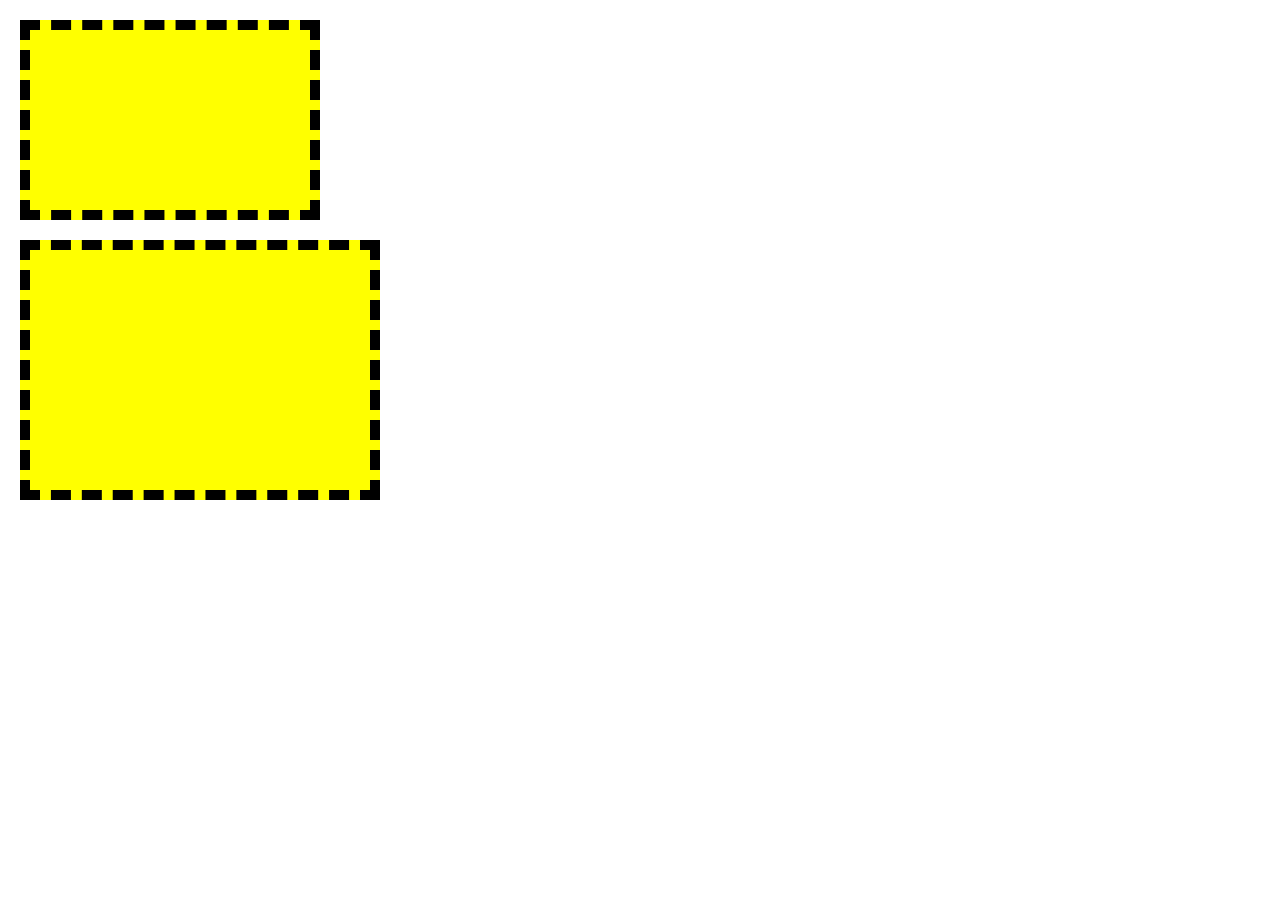
<file: exercise1/index.html>
<!DOCTYPE html>
<html lang="en">
<head>
	<meta charset="utf-8">
	<title>exercise1</title>
	<link rel="stylesheet" type="text/css" href="main.css">
</head>
<body>
	<h1 class="a"></h1>
	<h2 class="b"></h2>
</body>
</html>
</file>
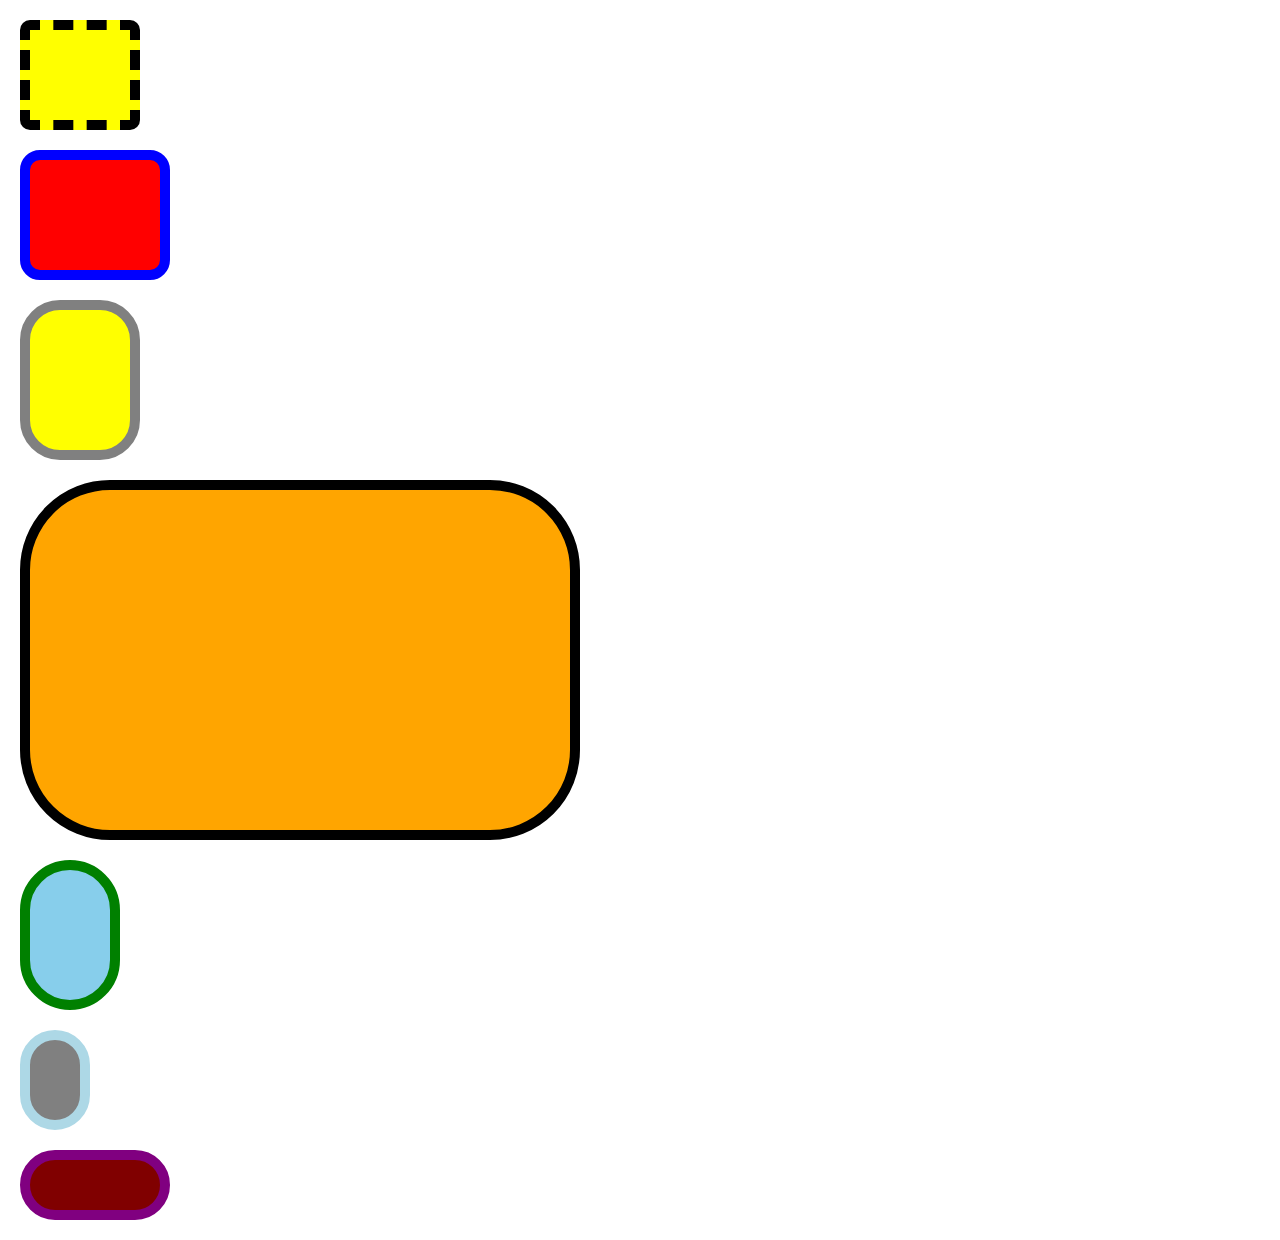
<file: exercise2/index.html>
<!DOCTYPE html>
<html lang="en">
<head>
	<meta charset="utf-8">
	<title>exercise2</title>
	<link rel="stylesheet" type="text/css" href="main.css">
</head>
<body>
	<div class="a"></div>
	<div class="b"></div>
	<div class="c"></div>
	<div class="d"></div>
	<div class="e"></div>
	<div class="f"></div>
	<div class="g"></div>
	<div class="h"></div>

</body>
</html>
</file>
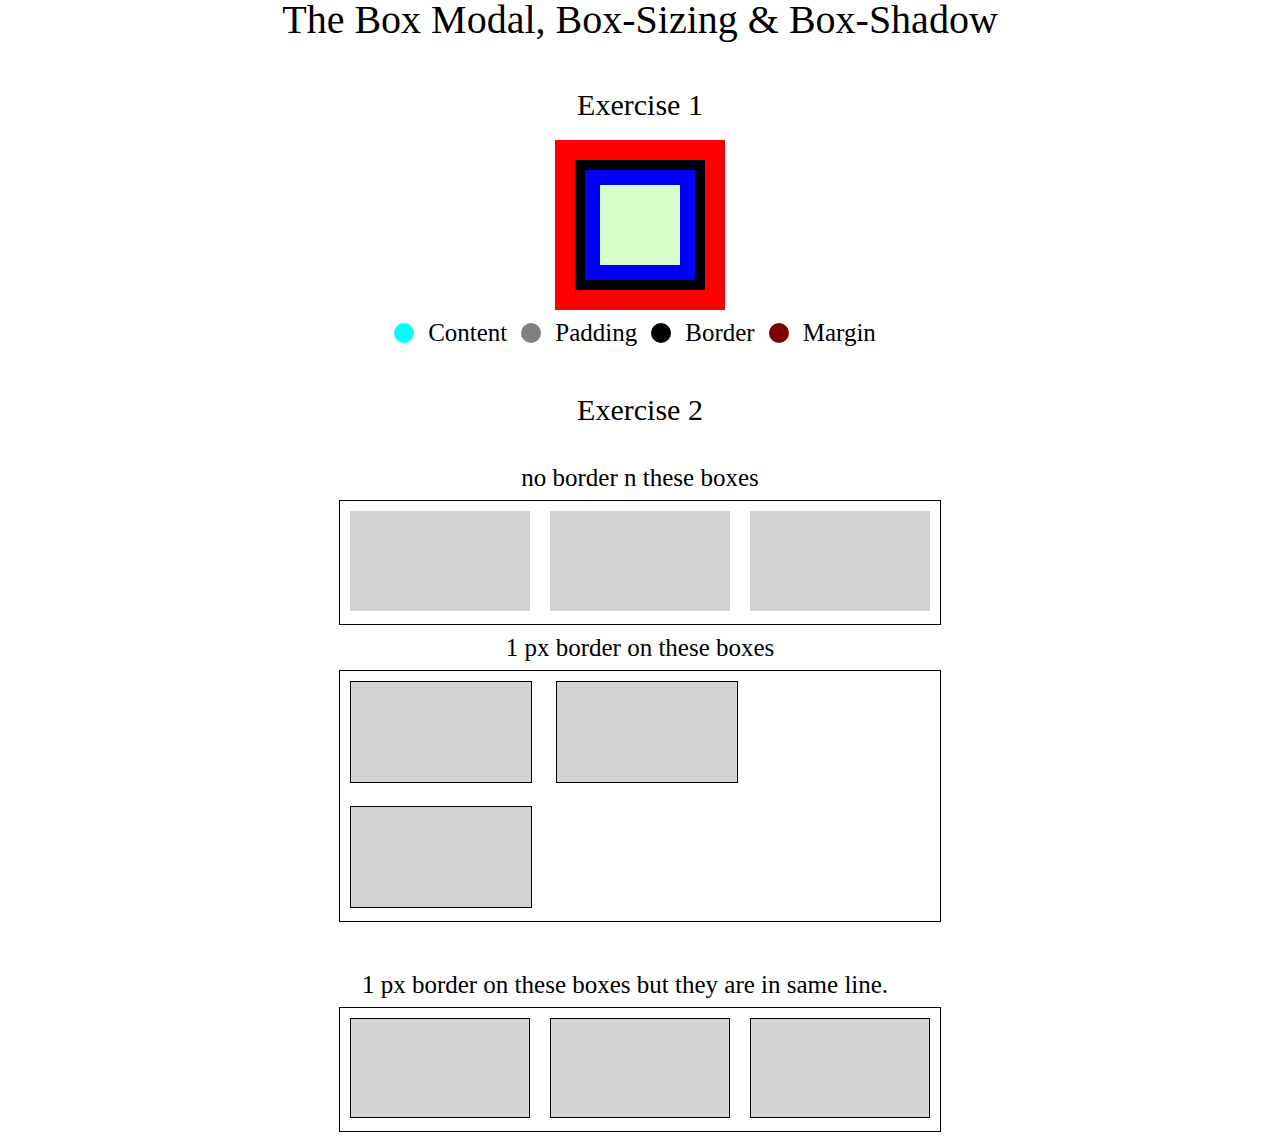
<file: project1/index.html>
<!DOCTYPE html>
<html lang="en">
	<head>
		<meta charset="utf-8">
		<title>project1</title>
		<link rel="stylesheet" type="text/css" href="main.css">
	</head>
	<body>
		<section>
			<h1>The Box Modal, Box-Sizing & Box-Shadow</h1>
			<h2>Exercise 1</h2>
			<div class="a"></div>
			<div class="content">
				<div class="circle circle1"></div>
				<p>Content</p>
				<div class="circle circle2"></div>
				<p>Padding</p>
				<div class="circle circle3"></div>
				<p>Border</p>
				<div class="circle circle4"></div>
				<p>Margin</p>
			</div>
			<div class="line"></div>
		</section>
		<section>
			<h2>Exercise 2</h2>
			<p>no border n these boxes</p>
			<div class="boxes">
				<div class="box"></div><!--
				--><div class="box"></div><!--
				--><div class="box"></div>
			</div>
		</section>
		<section>
			<p>1 px border on these boxes</p>
			<div class="boxes">
				<div class="box border"></div>
				<div class="box border"></div>
				<div class="box border"></div>
				
			</div>
		</section>
		<section>
			<p class="para">1 px border on these boxes but they are in same line.</p>
			<div class="boxes">
				<div class="box border borderbox"></div><!--
				--><div class="box border borderbox"></div><!--
				--><div class="box border borderbox"></div>
			</div>
		</section>
	</body>
</html>
</file>
<file: exercise1/main.css>
/* http://meyerweb.com/eric/tools/css/reset/
   v2.0 | 20110126
   License: none (public domain)
*/

html, body, div, span, applet, object, iframe,
h1, h2, h3, h4, h5, h6, p, blockquote, pre,
a, abbr, acronym, address, big, cite, code,
del, dfn, em, img, ins, kbd, q, s, samp,
small, strike, strong, sub, sup, tt, var,
b, u, i, center,
dl, dt, dd, ol, ul, li,
fieldset, form, label, legend,
table, caption, tbody, tfoot, thead, tr, th, td,
article, aside, canvas, details, embed,
figure, figcaption, footer, header, hgroup,
menu, nav, output, ruby, section, summary,
time, mark, audio, video {
    margin: 0;
    padding: 0;
    border: 0;
    font-size: 100%;
    font: inherit;
    vertical-align: baseline;
}
/* HTML5 display-role reset for older browsers */
article, aside, details, figcaption, figure,
footer, header, hgroup, menu, nav, section {
    display: block;
}
body {
    line-height: 1;
}
ol, ul {
    list-style: none;
}
blockquote, q {
    quotes: none;
}
blockquote:before, blockquote:after,
q:before, q:after {
    content: '';
    content: none;
}
table {
    border-collapse: collapse;
    border-spacing: 0;
}
.a {
    height: 200px;
    width: 300px;
    padding: 20px;
    border: 10px dashed black;
    margin: 20px;
    background-color: yellow;
    box-sizing: border-box;
}
.b {
    height: 200px;
    width: 300px;
    padding: 20px;
    border: 10px dashed black;
    margin: 20px;
    background-color: yellow;
    box-sizing: content-box;
}
</file>
<file: exercise2/main.css>
/* http://meyerweb.com/eric/tools/css/reset/
   v2.0 | 20110126
   License: none (public domain)
*/

html, body, div, span, applet, object, iframe,
h1, h2, h3, h4, h5, h6, p, blockquote, pre,
a, abbr, acronym, address, big, cite, code,
del, dfn, em, img, ins, kbd, q, s, samp,
small, strike, strong, sub, sup, tt, var,
b, u, i, center,
dl, dt, dd, ol, ul, li,
fieldset, form, label, legend,
table, caption, tbody, tfoot, thead, tr, th, td,
article, aside, canvas, details, embed,
figure, figcaption, footer, header, hgroup,
menu, nav, output, ruby, section, summary,
time, mark, audio, video {
    margin: 0;
    padding: 0;
    border: 0;
    font-size: 100%;
    font: inherit;
    vertical-align: baseline;
}
/* HTML5 display-role reset for older browsers */
article, aside, details, figcaption, figure,
footer, header, hgroup, menu, nav, section {
    display: block;
}
body {
    line-height: 1;
}
ol, ul {
    list-style: none;
}
blockquote, q {
    quotes: none;
}
blockquote:before, blockquote:after,
q:before, q:after {
    content: '';
    content: none;
}
table {
    border-collapse: collapse;
    border-spacing: 0;
}
.a {
    height: 50px;
    width: 60px;
    padding: 20px;
    border: 10px dashed black;
    margin: 20px;
    background-color: yellow;
    border-radius: 10px;
}
.b {
    height: 70px;
    width: 90px;
    padding: 20px;
    border: 10px solid blue;
    margin: 20px;
    background-color: red;
    border-radius: 20px;
}
.c {
    height: 100px;
    width: 60px;
    padding: 20px;
    border: 10px solid grey;
    margin: 20px;
    background-color: yellow;
    border-radius: 40px;
}
.d {
    height: 300px;
    width: 500px;
    padding: 20px;
    border: 10px solid black;
    margin: 20px;
    background-color: orange;
    border-radius: 90px;
}
.e {
    height: 90px;
    width: 40px;
    padding: 20px;
    border: 10px solid green;
    margin: 20px;
    background-color: skyblue;
    border-radius: 60px;
}
.f {
    height: 40px;
    width: 10px;
    padding: 20px;
    border: 10px solid lightblue;
    margin: 20px;
    background-color: grey;
    border-radius: 40px;
}
.h {
    height: 10px;
    width: 90px;
    padding: 20px;
    border: 10px solid purple;
    margin: 20px;
    background-color: maroon;
    border-radius: 110px; 
}
</file>
<file: project1/main.css>
/* http://meyerweb.com/eric/tools/css/reset/
   v2.0 | 20110126
   License: none (public domain)
*/

html, body, div, span, applet, object, iframe,
h1, h2, h3, h4, h5, h6, p, blockquote, pre,
a, abbr, acronym, address, big, cite, code,
del, dfn, em, img, ins, kbd, q, s, samp,
small, strike, strong, sub, sup, tt, var,
b, u, i, center,
dl, dt, dd, ol, ul, li,
fieldset, form, label, legend,
table, caption, tbody, tfoot, thead, tr, th, td,
article, aside, canvas, details, embed,
figure, figcaption, footer, header, hgroup,
menu, nav, output, ruby, section, summary,
time, mark, audio, video {
    margin: 0;
    padding: 0;
    border: 0;
    font-size: 100%;
    font: inherit;
    vertical-align: baseline;
}
/* HTML5 display-role reset for older browsers */
article, aside, details, figcaption, figure,
footer, header, hgroup, menu, nav, section {
    display: block;
}
body {
    line-height: 1;
}
ol, ul {
    list-style: none;
}
blockquote, q {
    quotes: none;
}
blockquote:before, blockquote:after,
q:before, q:after {
    content: '';
    content: none;
}
table {
    border-collapse: collapse;
    border-spacing: 0;
}
h1 {
    text-align: center;
    font-size: 40PX;
}
h2 {
    margin-top: 50px;
    text-align: center;
    font-size: 30px;
    margin-bottom: 40px;
}
.a {
    height: 70px;
    width: 70px;
    background-color: #d9ffcc;
    padding: 20px;
    border: 10px solid black;
    outline: 20px solid red;
    box-shadow:  inset 0px 0px 0px 15px blue;
    margin: 30px auto;
}
p {
    text-align: center;     
    font-size: 25px;
}
.boxes {
    width: 600px;
    border: 1px solid black;
    margin: 10px auto;
}
.box {
    width: 180px;
    height: 100px;
    margin: 10px;
    background: lightgrey;
    display: inline-block;
}
.border{
    border: 1px solid black;
}
.borderbox{
    box-sizing: border-box;

}
.para {
    margin-top: 50px;
    margin-right: 30px;

}
.content {
    text-align: center;
}
.circle {
    height: 20px;
    width: 20px;
    border-radius: 50%;
    display: inline-block;
    background: aqua;
    vertical-align: middle;
}
.circle2 {
    background-color: gray;
}
.circle3 {
    background-color: black;
}
.circle4 {
    background-color: maroon;
}
.content p {
    display: inline-block;
    margin: 0 10px;
    vertical-align: middle;
}
</file>
